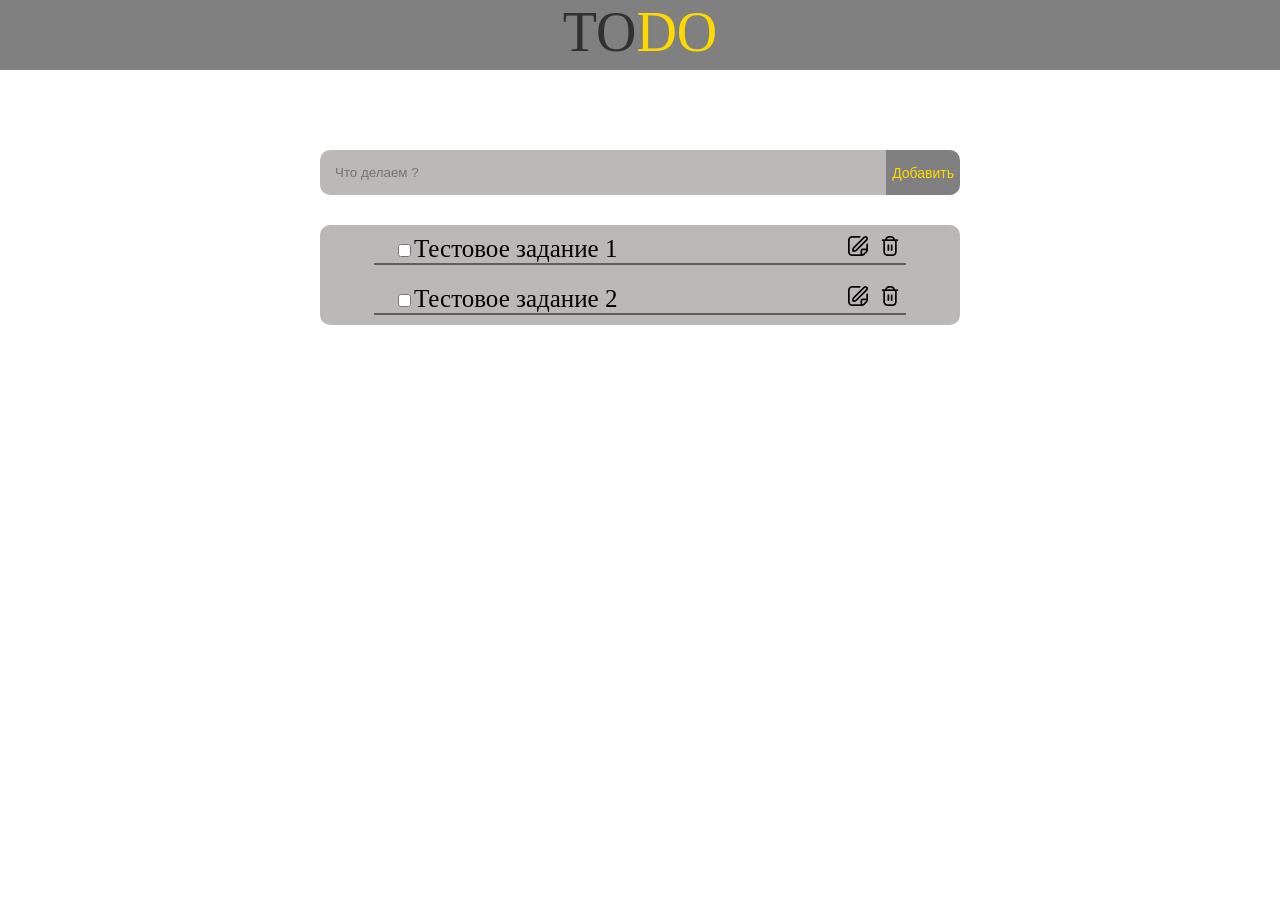
<file: index.html>
<!DOCTYPE html>
<html lang="en">
<head>
	<meta charset="UTF-8">
	<meta name="viewport" content="width=device-width, initial-scale=1.0">
	<link rel="stylesheet" href="/src/styles/styles.css" type="text/css">
	<script src="/src/scripts/main.js"></script>
	<title>todo-app</title>
</head>
<body>
	
		<header>
			<p id="logo_1">TO</p>
			<p id="logo_2">DO</p>
		</header>

	<div class="content">

		

		<div class="add-container">

			<form onsubmit="addItem(); return false;"  id="add-form">
				<input required minlength="4" class="add-input" type="text" placeholder="Что делаем ?" >

			<button type="submit" class="add-button">Добавить</button>

			</form>


		</div>

		<div class="window">

			<div class="list">

			</div>

		</div>

		<div id="edit-window-1" class="edit-window">
			<p class="edit-label">Введите новое содержимое</p>
			<input id="edit-input-1" class="edit-input" type="text">

			<div>
				<button onclick="applyEdit()" id="edit-button-apply" class="edit-button">Применить</button>
				<button onclick="cancelEdit()" id="edit-button-cancel" class="edit-button">Отмена</button>
			</div>
		</div>

	</div>

</body>
</html>
</file>
<file: src/styles/styles.css>
body {
	margin: 0;
	padding: 0;
	font-weight: 400;
	font-size: 14px;
}

/*header*/
header {
	background-color: #808080;
	width: 100%;
	text-align: center;
	display: flex;
	justify-content: center;
	height: 70px;
	position: fixed;
}

header p {
	margin-top: 0;
	font-size: 56px;
}

#logo_1 {
	color: #323131;
}

#logo_2 {
	color: #ffd900;
}

/*main-content*/
.content {
	padding: 0;
	margin: 0;
	font-weight: 400;
	display: flex;
	flex-wrap: wrap;
	flex-direction: column;
	justify-content: center;
	align-items: center;
	max-height: fit-content;
}

/*add input*/
.add-container {
	margin-top: 150px;
	display: flex;
	width: 50%;
	justify-content: center;
}

#add-form {
	width: 100%;
	display: flex;
}

.add-input {
	width: 100%;
	padding: 15px;
	border: none;
	background-color: #bbb8b8;
	border-radius: 10px 0 0 10px;
}

.add-button {
	color: #ffd900;
	border: none;
	font-size: 14px;
	background-color: #808080;
	border-radius: 0 10px 10px 0;
}

/**/
.window {
	margin: 30px 0;
	width: 50%;
	max-height: fit-content;
	background-color: #bbb8b8;
	border-radius: 10px;
}

.list {
	display: flex;
	flex-wrap: wrap;
	flex-direction: column;
	align-items: center;
	justify-content: center;
}

.item-label {
	font-size: 25px;
	transition: color 2s ease;
}

.list-item {
	border-bottom: 2px solid #605e5e;
	margin-right: 15px;
	width: 80%;
	margin: 10px 0;
	padding-left: 20px;
	display: flex;
	justify-content: space-between;
	text-align: left;
}

.list-check:checked + .item-label  {
	text-decoration: line-through;
	color: #a7a0a0;
}

.delete-button {
	border: none;
	background-color: #bbb8b8;
	cursor: pointer;
}

.delete-button-icon {
	width: 20px;
	height: 20px;
}

.edit-window {
	display: none;
	position: fixed;
	margin-top: 350px;
	z-index: 9999;
	background-color: #a7a0a0;
	width: 450px;
	height: 250px;
	border-radius: 15px;
	text-align: center;
}

.edit-input {
	border: none;
	margin: 40px 50px 40px 40px;
	width: 70%;
	border-radius: 4px;
	background-color: #bbb8b8;
	padding: 10px;
}

.edit-button {
	padding: 7px;
	border-radius: 3px;
	border: none;
	width: 40%;
	background-color: #605e5e;
	margin: 0 8px;
	color: #ffd900;
}

.edit-label {
	margin-top: 25px;
	font-size: 25px;
}
</file>
